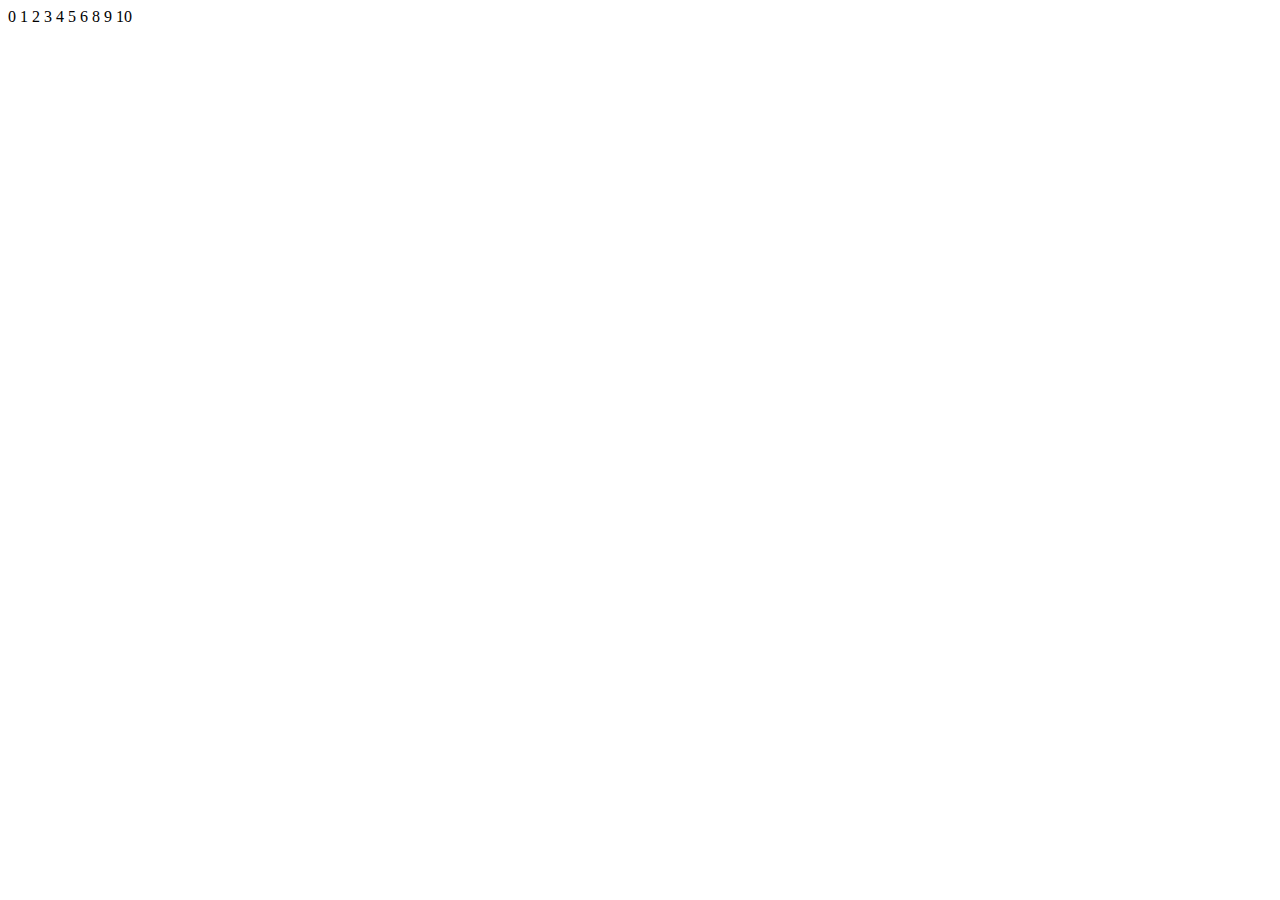
<file: index.html>
<!DOCTYPE html>
<html lang="en">
<head>
    <title>Learn Conditional Loops in JS</title>
    <meta charset="UTF-8">
    <meta name="viewport" content="width=device-width, initial-scale=1.0">
    <meta http-equiv="X-UA-Compatible" content="ie=edge">
    <title>Document</title>
</head>

<script type="text/javascript" src="conditionalLoops.js"></script>
<body>
    <h1></h1>
</body>
</html>
</file>
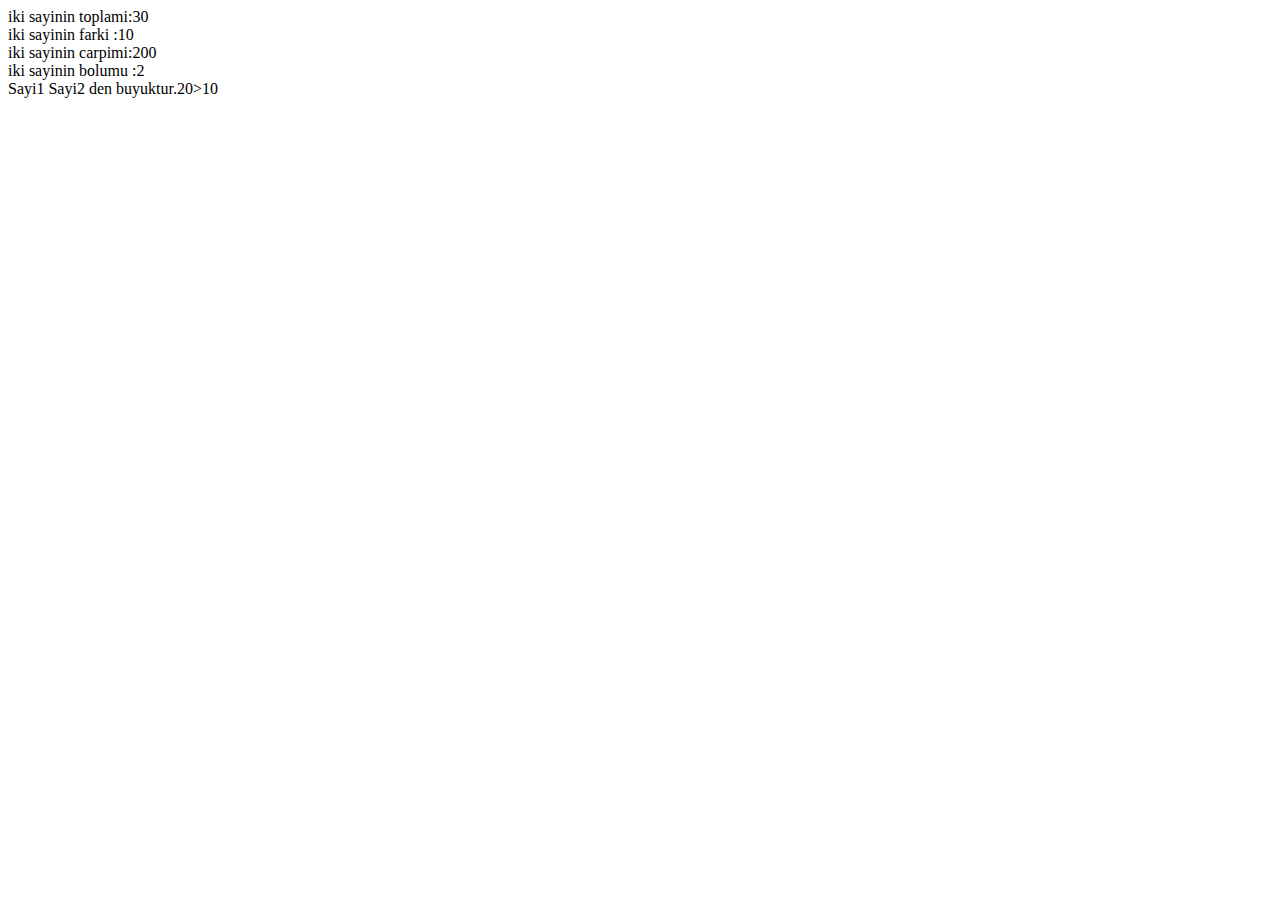
<file: htmlScripts.html>
<html>
    <head>
    <meta charset ='utf-8'>
    <script type="text/javascript">
    
    </script>
    </head>
        <body>
            <script>
            var sayi1=20;
            var sayi2=10;

            document.write("iki sayinin toplami:"+(sayi1+sayi2)+"</br>");
            document.write("iki sayinin farki  :"+(sayi1-sayi2)+"</br>");
            document.write("iki sayinin carpimi:"+(sayi1*sayi2)+"</br>");
            document.write("iki sayinin bolumu :"+(sayi1/sayi2)+"</br>");

            if(sayi1>sayi2)
            {
                document.write("Sayi1 Sayi2 den buyuktur."+sayi1+">"+sayi2);
            }

            if(sayi1<sayi2)
            {
                document.write("Sayi1 Sayi2 den kucuktur."+sayi1+"<"+sayi2);
            }
            
            </script>
        </body>
</html>
</file>
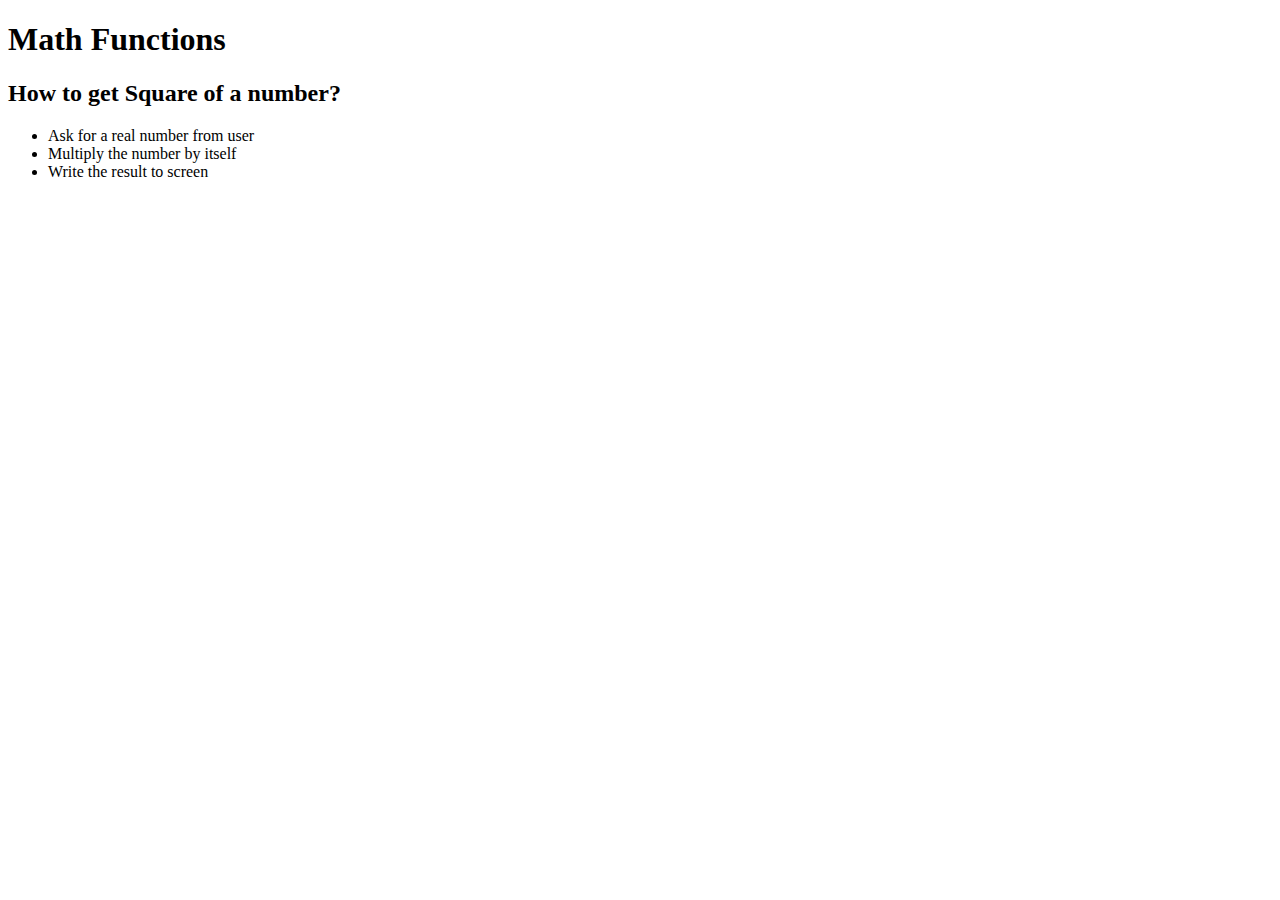
<file: squareNumber.html>
<!DOCTYPE html>
<html>
<head>
    <!-- created by CTRL + / -->
    <meta charset="utf-8">
    <h1>Math Functions</h1>
</head>
<body>
    <h2>How to get Square of a number?</h2>
    <ul>
        <li>Ask for a real number from user</li>
        <li>Multiply the number by itself</li>
        <li>Write the result to screen</li>
    </ul>
            <script type="text/javascript">
            var sayi,karesi;
            sayi=promt("Sayi","lutfen bir reel sayi giriniz");
            karesi=sayi*sayi;
    document.write=(sayi," 'nin karesi= ",karesi," dir.");
</script>
</body>
</html>
</file>
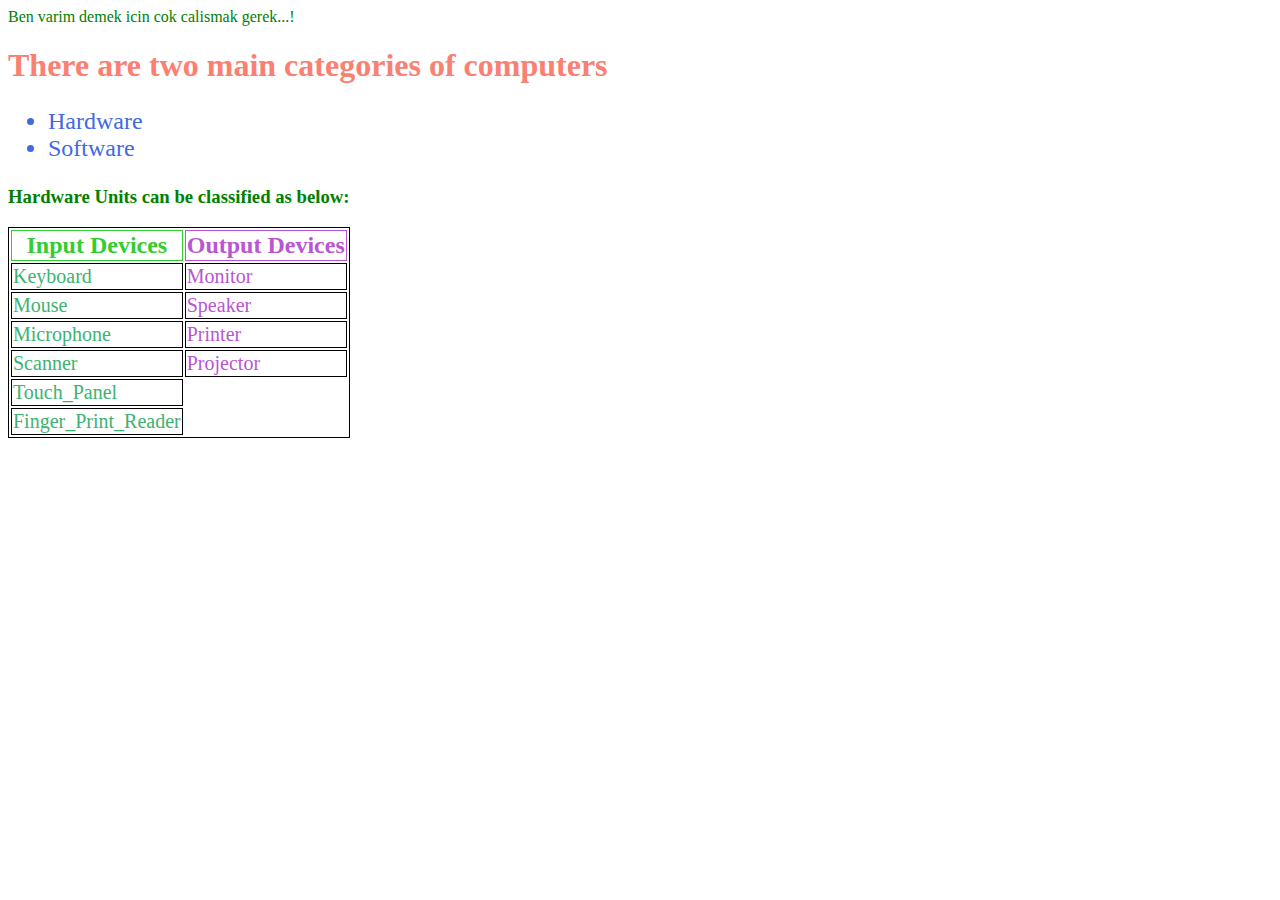
<file: tableCreation.html>
<!DOCTYPE html>
<html>
<title>This page is prepared to learn about table structures in html</title>

<link rel="stylesheet" type="text/css" href="tableCSS.css">
<script src="tables.js"></script>

<body>
    <h1>There are two main categories of computers</h1>
    
    <ul>
        <li>Hardware</li>
        <li>Software</li>
    </ul>

<table>
<thead>
    <h3>Hardware Units can be classified as below:</h3>
    <th #header1 style="color:limegreen;font-size:x-large;border: solid 1px;">Input Devices</th>
    <th style="color:mediumorchid;font-size:x-large;border: solid 1px;">Output Devices</th>
</thead>
<tr><td id="inputDevices">Keyboard      </td><td id="outputDevices"> Monitor    </td></tr>
<tr><td id="inputDevices">Mouse         </td><td id="outputDevices"> Speaker    </td></tr>
<tr><td id="inputDevices">Microphone    </td><td id="outputDevices"> Printer    </td></tr>
<tr><td id="inputDevices">Scanner       </td><td id="outputDevices"> Projector  </td></tr>
<tr><td id="inputDevices">Touch_Panel   </td></tr>
<tr><td id="inputDevices">Finger_Print_Reader</td></tr>
</table>

</body>

</html>
</file>
<file: tableCSS.css>
ul {color:royalblue ;font-size: x-large;}
table{color:red;border: solid black 1px}
#inputDevices   {font-size: 20px; color:mediumseagreen; border:solid black 1px}
#outputDevices  {font-size: 20px; color:mediumorchid; border:solid black 1px}
h1{color:salmon;}
</file>
